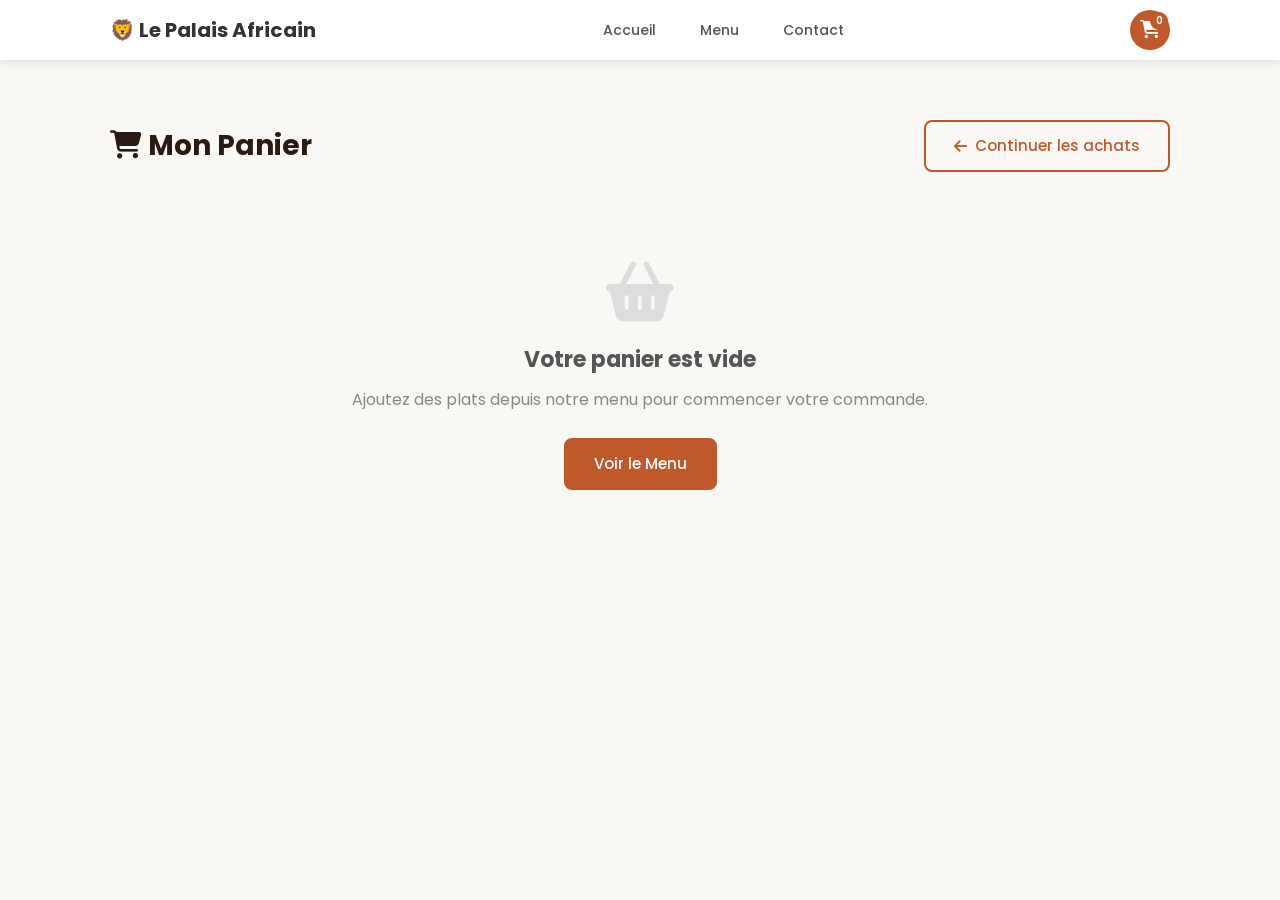
<file: panier.html>
<!DOCTYPE html>
<html lang="fr">
<head>
    <meta charset="UTF-8">
    <meta name="viewport" content="width=device-width, initial-scale=1.0">
    <title>Panier - Le Palais Africain</title>
    <link rel="stylesheet" href="css/style.css">
    <link href="https://fonts.googleapis.com/css2?family=Poppins:wght@300;400;500;600;700&display=swap" rel="stylesheet">
    <link rel="stylesheet" href="https://cdnjs.cloudflare.com/ajax/libs/font-awesome/6.4.0/css/all.min.css">
</head>
<body>

    <!-- Navbar -->
    <nav class="navbar navbar-solid" id="navbar">
        <div class="container nav-container">
            <a href="index.html" class="logo">🦁 Le Palais Africain</a>
            <ul class="nav-links" id="navLinks">
                <li><a href="index.html">Accueil</a></li>
                <li><a href="index.html#menu">Menu</a></li>
                <li><a href="index.html#contact">Contact</a></li>
            </ul>
            <div class="nav-right">
                <a href="panier.html" class="cart-icon active">
                    <i class="fas fa-shopping-cart"></i>
                    <span class="cart-count" id="cartCount">0</span>
                </a>
                <button class="burger" id="burger">
                    <i class="fas fa-bars"></i>
                </button>
            </div>
        </div>
    </nav>

    <!-- Page Panier -->
    <section class="panier-page">
        <div class="container">
            <div class="panier-header">
                <h1><i class="fas fa-shopping-cart"></i> Mon Panier</h1>
                <a href="index.html#menu" class="btn btn-secondary">
                    <i class="fas fa-arrow-left"></i> Continuer les achats
                </a>
            </div>

            <!-- Contenu du panier -->
            <div class="panier-contenu" id="panierContenu">
                <!-- Panier vide par défaut -->
                <div class="panier-vide" id="panierVide">
                    <i class="fas fa-shopping-basket"></i>
                    <h2>Votre panier est vide</h2>
                    <p>Ajoutez des plats depuis notre menu pour commencer votre commande.</p>
                    <a href="index.html#menu" class="btn btn-primary">Voir le Menu</a>
                </div>

                <!-- Liste des articles (rempli par JS) -->
                <div class="panier-liste" id="panierListe" style="display: none;">
                    <div class="panier-tableau">
                        <div class="panier-thead">
                            <span>Article</span>
                            <span>Prix unitaire</span>
                            <span>Quantité</span>
                            <span>Sous-total</span>
                            <span></span>
                        </div>
                        <div id="panierItems">
                            <!-- Les articles seront ajoutés ici par JS -->
                        </div>
                    </div>

                    <!-- Résumé de la commande -->
                    <div class="panier-resume">
                        <h3>Résumé de la commande</h3>
                        <div class="resume-ligne">
                            <span>Sous-total</span>
                            <span id="sousTotal">0 XAF</span>
                        </div>
                        <div class="resume-ligne">
                            <span>Livraison</span>
                            <span id="livraison">1 500 XAF</span>
                        </div>
                        <div class="resume-ligne total">
                            <span>Total</span>
                            <span id="totalFinal">0 XAF</span>
                        </div>
                        <button class="btn btn-primary btn-valider" id="btnValider">
                            <i class="fas fa-check"></i> Valider la commande
                        </button>
                        <button class="btn btn-danger" id="btnVider">
                            <i class="fas fa-trash"></i> Vider le panier
                        </button>
                    </div>
                </div>
            </div>
        </div>
    </section>

    <!-- Modal de confirmation -->
    <div class="modal-overlay" id="modalOverlay">
        <div class="modal-contenu" id="modalContenu">
            <div class="modal-animation">
                <div class="checkmark-circle">
                    <i class="fas fa-check"></i>
                </div>
                <h2>Commande validée !</h2>
                <p>Merci pour votre commande. Nous préparons vos plats avec amour.</p>
                <p class="modal-detail">Temps de préparation estimé : <strong>30-45 minutes</strong></p>
                <button class="btn btn-primary" id="btnFermerModal">
                    Retour à l'accueil
                </button>
            </div>
        </div>
    </div>

    <!-- Notification -->
    <div class="notification" id="notification">
        <i class="fas fa-check-circle"></i>
        <span id="notifMessage">Article retiré du panier</span>
    </div>

    <script src="js/panier.js"></script>
</body>
</html>
</file>
<file: css/style.css>
/* ===================================
   Le Palais Africain - CSS
   Style simple et responsive
=================================== */

/* Reset basique */
* {
    margin: 0;
    padding: 0;
    box-sizing: border-box;
}

html {
    scroll-behavior: smooth;
}

body {
    font-family: 'Poppins', sans-serif;
    color: #333;
    background-color: #faf8f5;
    line-height: 1.6;
}

a {
    text-decoration: none;
    color: inherit;
}

ul {
    list-style: none;
}

img {
    max-width: 100%;
    display: block;
}

.container {
    max-width: 1100px;
    margin: 0 auto;
    padding: 0 20px;
}

/* ===================================
   Boutons
=================================== */
.btn {
    display: inline-flex;
    align-items: center;
    gap: 8px;
    padding: 12px 28px;
    font-size: 15px;
    font-weight: 500;
    border-radius: 8px;
    border: 2px solid transparent;
    cursor: pointer;
    transition: all 0.3s ease;
    font-family: 'Poppins', sans-serif;
}

.btn-primary {
    background: #c0592a;
    color: white;
    border-color: #c0592a;
}

.btn-primary:hover {
    background: #a14a22;
    transform: translateY(-2px);
    box-shadow: 0 4px 12px rgba(192, 89, 42, 0.35);
}

.btn-secondary {
    background: transparent;
    color: #c0592a;
    border-color: #c0592a;
}

.btn-secondary:hover {
    background: #c0592a;
    color: white;
    transform: translateY(-2px);
}

.btn-danger {
    background: transparent;
    color: #d44;
    border: 2px solid #d44;
    width: 100%;
    justify-content: center;
    margin-top: 10px;
}

.btn-danger:hover {
    background: #d44;
    color: white;
}

/* ===================================
   Navbar
=================================== */
.navbar {
    position: fixed;
    top: 0;
    left: 0;
    right: 0;
    z-index: 100;
    padding: 15px 0;
    transition: all 0.3s ease;
}

.navbar.scrolled, .navbar-solid {
    background: white;
    box-shadow: 0 2px 10px rgba(0, 0, 0, 0.1);
    padding: 10px 0;
}

.nav-container {
    display: flex;
    align-items: center;
    justify-content: space-between;
}

.logo {
    font-size: 20px;
    font-weight: 700;
    color: white;
    transition: color 0.3s;
}

.navbar.scrolled .logo,
.navbar-solid .logo {
    color: #333;
}

.nav-links {
    display: flex;
    gap: 12px;
    align-items: center;
}

.nav-links a {
    color: rgba(255, 255, 255, 0.9);
    font-size: 14px;
    font-weight: 500;
    padding: 8px 16px;
    border-radius: 25px; /* Pill shape hover effect */
    transition: all 0.3s ease;
    display: inline-block;
}

.nav-links a:hover {
    background: rgba(255, 255, 255, 0.18);
    color: white;
}

.navbar.scrolled .nav-links a,
.navbar-solid .nav-links a {
    color: #555;
}

.navbar.scrolled .nav-links a:hover,
.navbar-solid .nav-links a:hover {
    background: #c0592a;
    color: white !important;
}

.nav-right {
    display: flex;
    align-items: center;
    gap: 15px;
}

/* Icone panier */
.cart-icon {
    position: relative;
    color: white;
    font-size: 18px;
    width: 40px;
    height: 40px;
    border-radius: 50%;
    display: inline-flex;
    align-items: center;
    justify-content: center;
    transition: all 0.3s ease;
}

.cart-icon:hover {
    background: rgba(255, 255, 255, 0.18);
    transform: scale(1.05);
}

.navbar.scrolled .cart-icon,
.navbar-solid .cart-icon {
    color: #333;
}

.navbar.scrolled .cart-icon:hover,
.navbar-solid .cart-icon:hover {
    background: #faf0e6;
    color: #c0592a;
}

.cart-icon.active {
    background: #c0592a;
    color: white !important;
}

.cart-count {
    position: absolute;
    top: 2px;
    right: 2px;
    background: #c0592a;
    color: white;
    font-size: 10px;
    font-weight: 600;
    width: 18px;
    height: 18px;
    border-radius: 50%;
    display: flex;
    align-items: center;
    justify-content: center;
}

/* Burger menu mobile */
.burger {
    display: none;
    background: none;
    border: none;
    font-size: 22px;
    color: white;
    cursor: pointer;
    transition: color 0.3s;
}

.navbar.scrolled .burger,
.navbar-solid .burger {
    color: #333;
}

/* ===================================
   Hero Section
=================================== */
.hero {
    min-height: 100vh;
    display: flex;
    align-items: center;
    justify-content: center;
    text-align: center;
    position: relative;
    background: url('https://images.unsplash.com/photo-1504674202336-e1df85dd3949?w=1920') center/cover no-repeat;
}

.hero-overlay {
    position: absolute;
    top: 0;
    left: 0;
    width: 100%;
    height: 100%;
    background: linear-gradient(to bottom, rgba(30, 20, 10, 0.7), rgba(20, 50, 30, 0.6));
}

.hero-content {
    position: relative;
    z-index: 1;
    color: white;
    max-width: 700px;
    padding: 0 20px;
}

.hero-petit-titre {
    font-size: 16px;
    letter-spacing: 3px;
    text-transform: uppercase;
    color: #e8a838;
    margin-bottom: 10px;
}

.hero-content h1 {
    font-size: 56px;
    font-weight: 700;
    margin-bottom: 20px;
    animation: slideUp 0.8s ease;
}

.hero-description {
    font-size: 17px;
    line-height: 1.7;
    margin-bottom: 30px;
    opacity: 0.9;
    animation: slideUp 0.8s ease 0.2s both;
}

.hero-boutons {
    display: flex;
    gap: 15px;
    justify-content: center;
    flex-wrap: wrap;
    animation: slideUp 0.8s ease 0.4s both;
}

.hero-boutons .btn-secondary {
    color: white;
    border-color: white;
}

.hero-boutons .btn-secondary:hover {
    background: white;
    color: #333;
}

/* ===================================
   Titres de sections
=================================== */
.section-titre {
    text-align: center;
    margin-bottom: 50px;
}

.section-titre h2 {
    font-size: 34px;
    font-weight: 700;
    color: #2a1b12;
    margin-bottom: 10px;
}

.titre-ligne {
    width: 60px;
    height: 3px;
    background: #c0592a;
    margin: 0 auto 15px;
    border-radius: 2px;
}

.section-desc {
    color: #777;
    font-size: 16px;
}

/* ===================================
   Section A propos
=================================== */
.apropos {
    padding: 80px 0;
    background: white;
}

.apropos-grid {
    display: grid;
    grid-template-columns: 1fr 1fr;
    gap: 50px;
    align-items: center;
}

.apropos-image {
    border-radius: 12px;
    overflow: hidden;
}

.apropos-image img {
    width: 100%;
    height: 400px;
    object-fit: cover;
    transition: transform 0.5s ease;
}

.apropos-image:hover img {
    transform: scale(1.03);
}

.apropos-texte h3 {
    font-size: 24px;
    color: #2a1b12;
    margin-bottom: 15px;
}

.apropos-texte p {
    color: #666;
    margin-bottom: 15px;
}

.stats {
    display: flex;
    gap: 30px;
    margin-top: 25px;
    padding-top: 20px;
    border-top: 1px solid #eee;
}

.stat-item {
    text-align: center;
}

.stat-chiffre {
    display: block;
    font-size: 28px;
    font-weight: 700;
    color: #c0592a;
}

.stat-texte {
    font-size: 13px;
    color: #888;
}

/* ===================================
   Section Menu
=================================== */
.menu-section {
    padding: 80px 0;
    background: #faf8f5;
}

/* Boutons de filtre */
.filtres {
    display: flex;
    justify-content: center;
    gap: 10px;
    margin-bottom: 35px;
    flex-wrap: wrap;
}

.filtre-btn {
    padding: 10px 22px;
    font-size: 14px;
    font-weight: 500;
    border: none;
    border-radius: 25px;
    cursor: pointer;
    background: white;
    color: #777;
    transition: all 0.3s ease;
    font-family: 'Poppins', sans-serif;
}

.filtre-btn:hover {
    color: #c0592a;
    box-shadow: 0 2px 8px rgba(0, 0, 0, 0.08);
}

.filtre-btn.active {
    background: #c0592a;
    color: white;
}

/* Grille des cartes du menu */
.menu-grid {
    display: grid;
    grid-template-columns: repeat(3, 1fr);
    gap: 25px;
}

.carte {
    background: white;
    border-radius: 12px;
    overflow: hidden;
    box-shadow: 0 2px 10px rgba(0, 0, 0, 0.06);
    transition: transform 0.3s ease, box-shadow 0.3s ease;
}

.carte:hover {
    transform: translateY(-5px);
    box-shadow: 0 8px 25px rgba(0, 0, 0, 0.1);
}

.carte-img {
    position: relative;
    height: 190px;
    overflow: hidden;
}

.carte-img img {
    width: 100%;
    height: 100%;
    object-fit: cover;
    transition: transform 0.4s ease;
}

.carte:hover .carte-img img {
    transform: scale(1.05);
}

.badge {
    position: absolute;
    top: 10px;
    right: 10px;
    background: #e8a838;
    color: white;
    font-size: 11px;
    font-weight: 600;
    padding: 4px 12px;
    border-radius: 20px;
}

.carte-contenu {
    padding: 18px;
}

.carte-contenu h3 {
    font-size: 18px;
    font-weight: 600;
    color: #2a1b12;
    margin-bottom: 6px;
}

.carte-contenu p {
    font-size: 13px;
    color: #888;
    margin-bottom: 12px;
    line-height: 1.5;
}

.carte-bas {
    display: flex;
    align-items: center;
    justify-content: space-between;
}

.prix {
    font-size: 18px;
    font-weight: 700;
    color: #a14a22;
}

/* Bouton ajouter au panier */
.btn-ajouter {
    display: inline-flex;
    align-items: center;
    gap: 5px;
    padding: 8px 16px;
    font-size: 13px;
    font-weight: 500;
    background: #1a4d2e;
    color: white;
    border: none;
    border-radius: 20px;
    cursor: pointer;
    transition: all 0.3s ease;
    font-family: 'Poppins', sans-serif;
}

.btn-ajouter:hover {
    background: #c0592a;
    transform: scale(1.05);
}

.btn-ajouter.added {
    background: #2e7d32;
}

/* ===================================
   Section Avis
=================================== */
.avis-section {
    padding: 80px 0;
    background: white;
}

.avis-grid {
    display: grid;
    grid-template-columns: repeat(3, 1fr);
    gap: 25px;
}

.avis-carte {
    background: #faf8f5;
    padding: 25px;
    border-radius: 12px;
    transition: transform 0.3s ease;
}

.avis-carte:hover {
    transform: translateY(-3px);
}

.avis-header {
    display: flex;
    align-items: center;
    gap: 12px;
    margin-bottom: 15px;
}

.avis-header img {
    width: 50px;
    height: 50px;
    border-radius: 50%;
    object-fit: cover;
}

.avis-header h4 {
    font-size: 16px;
    font-weight: 600;
    color: #2a1b12;
    margin-bottom: 3px;
}

.etoiles {
    color: #e8a838;
    font-size: 13px;
}

.avis-carte p {
    color: #666;
    font-style: italic;
    font-size: 14px;
    line-height: 1.6;
}

/* ===================================
   Section Galerie
=================================== */
.galerie {
    padding: 80px 0;
    background: #faf8f5;
}

.galerie-grid {
    display: grid;
    grid-template-columns: repeat(3, 1fr);
    gap: 15px;
}

.galerie-item {
    border-radius: 10px;
    overflow: hidden;
    height: 220px;
    cursor: pointer;
}

.galerie-item img {
    width: 100%;
    height: 100%;
    object-fit: cover;
    transition: transform 0.4s ease;
}

.galerie-item:hover img {
    transform: scale(1.08);
}

/* ===================================
   Section Contact
=================================== */
.contact-section {
    padding: 80px 0;
    background: white;
}

.contact-grid {
    display: grid;
    grid-template-columns: 1fr 1fr;
    gap: 40px;
}

.contact-infos {
    display: flex;
    flex-direction: column;
    gap: 20px;
}

.info-item {
    display: flex;
    align-items: flex-start;
    gap: 15px;
}

.info-item i {
    font-size: 20px;
    color: #c0592a;
    margin-top: 3px;
    width: 25px;
    text-align: center;
}

.info-item h4 {
    font-size: 16px;
    font-weight: 600;
    margin-bottom: 3px;
    color: #2a1b12;
}

.info-item p {
    color: #666;
    font-size: 14px;
}

.reseaux-sociaux {
    display: flex;
    gap: 12px;
    margin-top: 10px;
}

.social-link {
    width: 40px;
    height: 40px;
    border-radius: 50%;
    background: #faf8f5;
    display: flex;
    align-items: center;
    justify-content: center;
    color: #c0592a;
    font-size: 16px;
    transition: all 0.3s ease;
}

.social-link:hover {
    background: #c0592a;
    color: white;
    transform: translateY(-3px);
}

.contact-map {
    border-radius: 12px;
    overflow: hidden;
    min-height: 350px;
}

/* ===================================
   Footer
=================================== */
.footer {
    background: #2a1b12;
    color: #ccc;
    padding: 50px 0 0;
}

.footer-grid {
    display: grid;
    grid-template-columns: 2fr 1fr 1fr;
    gap: 40px;
    padding-bottom: 30px;
}

.footer-col h3,
.footer-col h4 {
    color: white;
    margin-bottom: 15px;
}

.footer-col h3 {
    font-size: 20px;
}

.footer-col h4 {
    font-size: 16px;
}

.footer-col p {
    font-size: 14px;
    line-height: 1.7;
}

.footer-col ul li {
    margin-bottom: 8px;
    font-size: 14px;
}

.footer-col ul li a {
    color: #ccc;
    transition: color 0.3s;
}

.footer-col ul li a:hover {
    color: #e8a838;
}

.footer-bottom {
    border-top: 1px solid rgba(255, 255, 255, 0.1);
    padding: 20px 0;
    text-align: center;
    font-size: 13px;
}

/* ===================================
   Notification
=================================== */
.notification {
    position: fixed;
    bottom: 30px;
    right: 30px;
    background: #2e7d32;
    color: white;
    padding: 14px 24px;
    border-radius: 10px;
    display: flex;
    align-items: center;
    gap: 10px;
    font-size: 14px;
    font-weight: 500;
    box-shadow: 0 4px 15px rgba(0, 0, 0, 0.2);
    transform: translateY(100px);
    opacity: 0;
    transition: all 0.4s ease;
    z-index: 200;
}

.notification.show {
    transform: translateY(0);
    opacity: 1;
}

/* ===================================
   Bouton retour en haut
=================================== */
.btn-top {
    position: fixed;
    bottom: 30px;
    right: 30px;
    width: 45px;
    height: 45px;
    border-radius: 50%;
    background: #c0592a;
    color: white;
    border: none;
    font-size: 18px;
    cursor: pointer;
    opacity: 0;
    transform: translateY(20px);
    transition: all 0.3s ease;
    z-index: 90;
    display: flex;
    align-items: center;
    justify-content: center;
}

.btn-top.visible {
    opacity: 1;
    transform: translateY(0);
}

.btn-top:hover {
    background: #a14a22;
    transform: translateY(-3px);
}

/* ===================================
   PAGE PANIER
=================================== */
.panier-page {
    padding: 120px 0 80px;
    min-height: 80vh;
}

.panier-header {
    display: flex;
    justify-content: space-between;
    align-items: center;
    margin-bottom: 30px;
    flex-wrap: wrap;
    gap: 15px;
}

.panier-header h1 {
    font-size: 28px;
    color: #2a1b12;
}

/* Panier vide */
.panier-vide {
    text-align: center;
    padding: 60px 20px;
}

.panier-vide i {
    font-size: 60px;
    color: #ddd;
    margin-bottom: 20px;
}

.panier-vide h2 {
    font-size: 22px;
    color: #555;
    margin-bottom: 10px;
}

.panier-vide p {
    color: #888;
    margin-bottom: 25px;
}

/* Tableau du panier */
.panier-tableau {
    margin-bottom: 30px;
}

.panier-thead {
    display: grid;
    grid-template-columns: 2fr 1fr 1fr 1fr 50px;
    gap: 15px;
    padding: 12px 15px;
    background: #f5f0e6;
    border-radius: 8px;
    font-weight: 600;
    font-size: 14px;
    color: #555;
    margin-bottom: 10px;
}

.panier-item {
    display: grid;
    grid-template-columns: 2fr 1fr 1fr 1fr 50px;
    gap: 15px;
    padding: 15px;
    background: white;
    border-radius: 10px;
    align-items: center;
    margin-bottom: 8px;
    box-shadow: 0 1px 5px rgba(0, 0, 0, 0.05);
    animation: fadeIn 0.3s ease;
}

.panier-item .nom-article {
    font-weight: 600;
    color: #2a1b12;
    font-size: 15px;
}

.panier-item .prix-unit {
    color: #888;
    font-size: 14px;
}

.panier-item .sous-total {
    font-weight: 600;
    color: #a14a22;
    font-size: 15px;
}

/* Controles quantité */
.qte-controles {
    display: flex;
    align-items: center;
    gap: 8px;
}

.qte-btn {
    width: 30px;
    height: 30px;
    border-radius: 50%;
    border: 1px solid #ddd;
    background: white;
    cursor: pointer;
    display: flex;
    align-items: center;
    justify-content: center;
    font-size: 14px;
    color: #555;
    transition: all 0.2s ease;
}

.qte-btn:hover {
    background: #c0592a;
    color: white;
    border-color: #c0592a;
}

.qte-nombre {
    font-weight: 600;
    font-size: 15px;
    min-width: 20px;
    text-align: center;
}

/* Bouton supprimer */
.btn-supprimer {
    background: none;
    border: none;
    color: #d44;
    font-size: 16px;
    cursor: pointer;
    transition: all 0.2s;
    padding: 5px;
}

.btn-supprimer:hover {
    transform: scale(1.2);
}

/* Resume commande */
.panier-resume {
    background: white;
    padding: 25px;
    border-radius: 12px;
    box-shadow: 0 2px 10px rgba(0, 0, 0, 0.06);
    max-width: 400px;
    margin-left: auto;
}

.panier-resume h3 {
    font-size: 18px;
    color: #2a1b12;
    margin-bottom: 15px;
    padding-bottom: 10px;
    border-bottom: 1px solid #eee;
}

.resume-ligne {
    display: flex;
    justify-content: space-between;
    padding: 8px 0;
    font-size: 14px;
    color: #666;
}

.resume-ligne.total {
    font-size: 18px;
    font-weight: 700;
    color: #2a1b12;
    border-top: 2px solid #eee;
    margin-top: 10px;
    padding-top: 12px;
}

.btn-valider {
    width: 100%;
    justify-content: center;
    margin-top: 20px;
    padding: 14px;
    font-size: 16px;
}

/* ===================================
   Modal de confirmation
=================================== */
.modal-overlay {
    position: fixed;
    top: 0;
    left: 0;
    width: 100%;
    height: 100%;
    background: rgba(0, 0, 0, 0.6);
    display: flex;
    align-items: center;
    justify-content: center;
    z-index: 1000;
    opacity: 0;
    pointer-events: none;
    transition: opacity 0.3s ease;
}

.modal-overlay.show {
    opacity: 1;
    pointer-events: all;
}

.modal-contenu {
    background: white;
    padding: 40px;
    border-radius: 16px;
    text-align: center;
    max-width: 420px;
    width: 90%;
    transform: scale(0.8);
    transition: transform 0.4s ease;
}

.modal-overlay.show .modal-contenu {
    transform: scale(1);
}

.checkmark-circle {
    width: 80px;
    height: 80px;
    border-radius: 50%;
    background: #2e7d32;
    display: flex;
    align-items: center;
    justify-content: center;
    margin: 0 auto 20px;
    animation: popIn 0.5s ease;
}

.checkmark-circle i {
    color: white;
    font-size: 35px;
}

.modal-contenu h2 {
    font-size: 24px;
    color: #2a1b12;
    margin-bottom: 10px;
}

.modal-contenu p {
    color: #666;
    margin-bottom: 8px;
    font-size: 14px;
}

.modal-detail {
    margin-bottom: 20px !important;
}

/* ===================================
   Animations
=================================== */
@keyframes slideUp {
    from {
        opacity: 0;
        transform: translateY(30px);
    }
    to {
        opacity: 1;
        transform: translateY(0);
    }
}

@keyframes fadeIn {
    from { opacity: 0; }
    to { opacity: 1; }
}

@keyframes popIn {
    0% {
        transform: scale(0);
    }
    70% {
        transform: scale(1.15);
    }
    100% {
        transform: scale(1);
    }
}

/* Animation pour les elements qui apparaissent au scroll */
.apparaitre {
    opacity: 0;
    transform: translateY(25px);
    transition: opacity 0.6s ease, transform 0.6s ease;
}

.apparaitre.visible {
    opacity: 1;
    transform: translateY(0);
}

/* --- Overlay de survol sur les cartes du menu --- */
.carte {
    cursor: pointer;
    position: relative;
}

.carte-hover {
    position: absolute;
    top: 0;
    left: 0;
    width: 100%;
    height: 100%;
    background: rgba(192, 89, 42, 0.85); /* Couleur orange du Palais avec transparence */
    display: flex;
    align-items: center;
    justify-content: center;
    opacity: 0;
    transition: opacity 0.3s ease;
    z-index: 2;
}

.carte-hover span {
    color: white;
    font-size: 16px;
    font-weight: 600;
    border: 2px solid white;
    padding: 10px 20px;
    border-radius: 30px;
    transform: translateY(15px);
    transition: transform 0.3s ease;
}

.carte:hover .carte-hover {
    opacity: 1;
}

.carte:hover .carte-hover span {
    transform: translateY(0);
}

/* ===================================
   Section Reservation
=================================== */
.reservation {
    padding: 80px 0;
    background: white;
}

.reservation-grid {
    display: grid;
    grid-template-columns: 1fr 1fr;
    gap: 50px;
    align-items: flex-start;
}

.reservation-info h2 {
    font-size: 32px;
    color: #2a1b12;
    margin-bottom: 10px;
}

.resa-details {
    display: flex;
    flex-direction: column;
    gap: 20px;
    margin-top: 30px;
}

.resa-detail-item {
    display: flex;
    align-items: flex-start;
    gap: 15px;
}

.resa-detail-item i {
    font-size: 20px;
    color: #c0592a;
    background: #faf8f5;
    width: 45px;
    height: 45px;
    border-radius: 50%;
    display: flex;
    align-items: center;
    justify-content: center;
    flex-shrink: 0;
}

.resa-detail-item h4 {
    font-size: 16px;
    color: #2a1b12;
    margin-bottom: 4px;
}

.resa-detail-item span {
    color: #666;
    font-size: 14px;
}

/* Formulaire de reservation */
.reservation-form {
    background: #faf8f5;
    padding: 40px;
    border-radius: 12px;
    box-shadow: 0 4px 15px rgba(0, 0, 0, 0.05);
}

.form-group {
    margin-bottom: 20px;
}

.form-group label {
    display: block;
    font-size: 14px;
    font-weight: 500;
    color: #333;
    margin-bottom: 8px;
}

.form-group input,
.form-group select,
.form-group textarea {
    width: 100%;
    padding: 12px 15px;
    border: 1px solid #ddd;
    border-radius: 8px;
    font-family: 'Poppins', sans-serif;
    font-size: 14px;
    background: white;
    color: #333;
    transition: border-color 0.3s;
}

.form-group input:focus,
.form-group select:focus,
.form-group textarea:focus {
    outline: none;
    border-color: #c0592a;
}

.form-row {
    display: grid;
    grid-template-columns: 1fr 1fr;
    gap: 15px;
}

/* ===================================
   Modal Détail Produit
=================================== */
.produit-modal-overlay {
    position: fixed;
    top: 0;
    left: 0;
    width: 100%;
    height: 100%;
    background: rgba(0, 0, 0, 0.7);
    z-index: 1000;
    display: flex;
    align-items: center;
    justify-content: center;
    opacity: 0;
    pointer-events: none;
    transition: opacity 0.3s ease;
    padding: 20px;
}

.produit-modal-overlay.show {
    opacity: 1;
    pointer-events: all;
}

.produit-modal {
    background: white;
    border-radius: 16px;
    width: 100%;
    max-width: 800px;
    overflow: hidden;
    position: relative;
    display: grid;
    grid-template-columns: 1fr 1fr;
    box-shadow: 0 10px 30px rgba(0, 0, 0, 0.25);
    transform: scale(0.8);
    transition: transform 0.3s ease;
}

.produit-modal-overlay.show .produit-modal {
    transform: scale(1);
}

.produit-modal-close {
    position: absolute;
    top: 15px;
    right: 15px;
    background: white;
    color: #333;
    border: none;
    width: 36px;
    height: 36px;
    border-radius: 50%;
    display: flex;
    align-items: center;
    justify-content: center;
    font-size: 16px;
    cursor: pointer;
    box-shadow: 0 2px 8px rgba(0,0,0,0.15);
    z-index: 10;
    transition: all 0.2s;
}

.produit-modal-close:hover {
    background: #c0592a;
    color: white;
    transform: scale(1.1);
}

.produit-modal-img {
    height: 100%;
    min-height: 350px;
}

.produit-modal-img img {
    width: 100%;
    height: 100%;
    object-fit: cover;
}

.produit-modal-body {
    padding: 40px;
    display: flex;
    flex-direction: column;
    justify-content: center;
}

.produit-modal-body h2 {
    font-size: 28px;
    color: #2a1b12;
    margin-bottom: 12px;
}

.produit-modal-infos {
    display: flex;
    gap: 15px;
    margin-bottom: 20px;
}

.produit-info-tag {
    background: #faf8f5;
    color: #c0592a;
    font-size: 13px;
    font-weight: 500;
    padding: 6px 14px;
    border-radius: 20px;
    display: inline-flex;
    align-items: center;
    gap: 6px;
}

.produit-modal-desc {
    color: #666;
    font-size: 14px;
    line-height: 1.7;
    margin-bottom: 25px;
}

.produit-modal-bas {
    display: flex;
    align-items: center;
    justify-content: space-between;
    margin-top: auto;
    border-top: 1px solid #eee;
    padding-top: 20px;
}

.produit-modal-prix {
    font-size: 24px;
    font-weight: 700;
    color: #a14a22;
}

/* ===================================
   RESPONSIVE - Tablette (768px)
=================================== */
@media (max-width: 992px) {
    .menu-grid {
        grid-template-columns: repeat(2, 1fr);
    }

    .avis-grid {
        grid-template-columns: repeat(2, 1fr);
    }

    .avis-grid .avis-carte:last-child {
        grid-column: 1 / -1;
        max-width: 400px;
        margin: 0 auto;
    }

    .galerie-grid {
        grid-template-columns: repeat(2, 1fr);
    }

    .footer-grid {
        grid-template-columns: 1fr 1fr;
    }

    .panier-thead {
        display: none;
    }

    .panier-item {
        grid-template-columns: 1fr;
        gap: 8px;
        position: relative;
        padding: 15px;
    }

    .panier-item .sous-total {
        font-size: 16px;
    }

    .btn-supprimer {
        position: absolute;
        top: 10px;
        right: 10px;
    }
}

@media (max-width: 768px) {
    /* Navbar mobile */
    .nav-links {
        position: fixed;
        top: 0;
        right: -100%;
        width: 280px;
        height: 100vh;
        background: white;
        flex-direction: column;
        padding: 80px 30px 30px;
        gap: 0;
        box-shadow: -5px 0 20px rgba(0, 0, 0, 0.1);
        transition: right 0.3s ease;
        z-index: 99;
    }

    .nav-links.open {
        right: 0;
    }

    .nav-links a {
        color: #333 !important;
        padding: 12px 20px;
        border-bottom: none;
        border-radius: 8px; /* Slightly softer than a full pill on mobile sidebar */
        display: block;
        font-size: 16px;
        transition: all 0.25s ease;
    }

    .nav-links a:hover {
        background: #faf0e6;
        color: #c0592a !important;
        padding-left: 26px; /* Smooth slide-in effect */
    }

    .burger {
        display: block;
    }

    /* Hero */
    .hero-content h1 {
        font-size: 36px;
    }

    .hero-description {
        font-size: 15px;
    }

    .hero-boutons {
        flex-direction: column;
        align-items: center;
    }

    /* Sections */
    .section-titre h2 {
        font-size: 26px;
    }

    .apropos-grid {
        grid-template-columns: 1fr;
        gap: 30px;
    }

    .apropos-image img {
        height: 280px;
    }

    .stats {
        flex-wrap: wrap;
        justify-content: center;
    }

    .menu-grid {
        grid-template-columns: 1fr;
        max-width: 400px;
        margin: 0 auto;
    }

    .avis-grid {
        grid-template-columns: 1fr;
    }

    .avis-grid .avis-carte:last-child {
        max-width: 100%;
    }

    .galerie-grid {
        grid-template-columns: repeat(2, 1fr);
    }

    .contact-grid {
        grid-template-columns: 1fr;
    }

    .contact-map {
        min-height: 250px;
    }

    .footer-grid {
        grid-template-columns: 1fr;
        gap: 25px;
    }

    /* Panier mobile */
    .panier-header {
        flex-direction: column;
        align-items: flex-start;
    }

    .panier-header h1 {
        font-size: 22px;
    }

    .panier-resume {
        max-width: 100%;
    }

    /* Reservation Mobile */
    .reservation-grid {
        grid-template-columns: 1fr;
        gap: 30px;
    }
    
    .reservation-form {
        padding: 25px;
    }

    /* Modal Détail Produit Mobile */
    .produit-modal {
        grid-template-columns: 1fr;
        max-height: 90vh;
        overflow-y: auto;
    }

    .produit-modal-img {
        height: 200px;
        min-height: auto;
    }

    .produit-modal-body {
        padding: 20px;
    }

    .produit-modal-body h2 {
        font-size: 22px;
    }
}

@media (max-width: 480px) {
    .hero-content h1 {
        font-size: 28px;
    }

    .filtres {
        gap: 6px;
    }

    .filtre-btn {
        padding: 8px 14px;
        font-size: 12px;
    }

    .galerie-grid {
        grid-template-columns: 1fr;
    }

    .galerie-item {
        height: 180px;
    }

    .notification {
        left: 15px;
        right: 15px;
        bottom: 15px;
    }

    .form-row {
        grid-template-columns: 1fr;
        gap: 0;
    }
}
</file>
